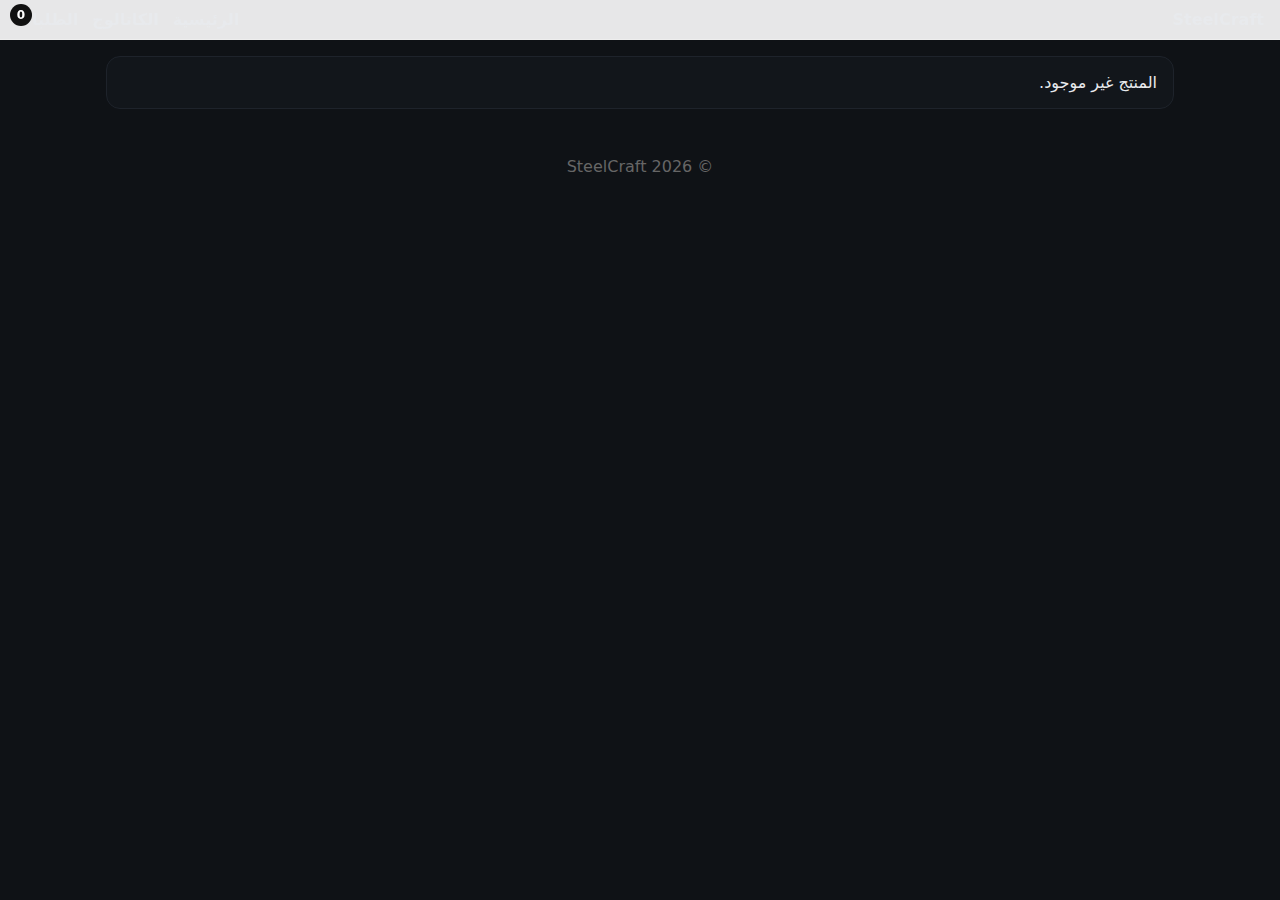
<file: product.html>
<!doctype html>
<html lang="ar" dir="rtl">
<head>
  <meta charset="utf-8">
  <meta name="viewport" content="width=device-width, initial-scale=1">
  <title>تفاصيل المنتج — SteelCraft</title>
  <link rel="stylesheet" href="./styles.css">
  <style>
    :root{ --gold:#c7a86d; --line:#1e232b; --card:#12161b; --ink:#0f1216 }
    body{ background:#0f1216; color:#e8eaed }
    .wrap{ max-width:1100px; margin:auto; padding:16px }
    .product-view{ display:grid; gap:16px; grid-template-columns: 1.1fr .9fr }
    @media (max-width: 900px){ .product-view{ grid-template-columns:1fr } }
    .gallery{ display:grid; gap:10px; grid-template-columns:repeat(auto-fit,minmax(140px,1fr)) }
    .hero-img{ width:100%; height:auto; border-radius:14px; border:1px solid var(--line) }
    .box{ background:var(--card); border:1px solid var(--line); border-radius:14px; padding:16px }
    .specs{ width:100%; border-collapse:collapse }
    .specs th,.specs td{ border-bottom:1px solid #1c2430; padding:10px; text-align:right }
    .specs th{ opacity:.8; font-weight:700; width:160px }
    .extras li{ margin:6px 0 }
    .btn{ padding:10px 12px; border-radius:10px; border:1px solid var(--gold); cursor:pointer }
    .btn-primary{ background:var(--gold); color:#111; font-weight:800 }
    .price-lg{ font-size:22px; font-weight:900; color:#e4c98a }
    .badge{ background:#1b2128; border:1px solid #2a313b; border-radius:999px; padding:4px 10px; font-size:12px; display:inline-block; margin-inline-start:6px }
  </style>

  <script type="module">
    import {fetchProducts, addToCart, updateCartCount} from './app.js';
    window.addToCart = addToCart;

    document.addEventListener('DOMContentLoaded', async ()=>{
      updateCartCount();

      const id = parseInt(new URLSearchParams(location.search).get('id'));
      const products = await fetchProducts();
      const p = products.find(x=>x.id===id);

      const root = document.getElementById('root');
      if(!p){ root.innerHTML = "<div class='box'>المنتج غير موجود.</div>"; return; }

      // تجهيز مواصفات قابلة للعرض فقط إذا موجودة
      const specs = p.specs || {};
      const rows = [
        ["العرض (سم)", specs.width_cm],
        ["الارتفاع (سم)", specs.height_cm],
        ["المادة", specs.material],
        ["التشطيب", specs.finish],
        ["الزجاج", specs.glass],
        ["القفل", specs.lock],
        ["المفصلات", specs.hinges],
        ["الوزن (كجم)", specs.weight_kg]
      ].filter(r => r[1] !== undefined && r[1] !== null && r[1] !== "");

      const extras = Array.isArray(p.extras) ? p.extras : [];

      // صور إضافية إن وجدت
      const imgs = Array.isArray(p.images) && p.images.length ? p.images : [p.image];

      // HTML
      root.innerHTML = `
        <div class="product-view">
          <div>
            <img class="hero-img" src="${imgs[0]}" alt="${p.name}">
            ${imgs.length > 1 ? `
              <div class="gallery" style="margin-top:10px">
                ${imgs.slice(1).map(src=>`<img src="${src}" alt="${p.name}" style="width:100%;height:120px;object-fit:cover;border-radius:10px;border:1px solid var(--line);cursor:pointer" onclick="document.querySelector('.hero-img').src='${src}'">`).join('')}
              </div>
            ` : ``}
          </div>

          <div>
            <div class="box">
              <h2 style="margin:0 0 8px">${p.name}</h2>
              <div style="margin:6px 0">
                ${(p.tags||[]).map(t=>`<span class="badge">${t}</span>`).join('')}
              </div>
              <div class="price-lg" style="margin:10px 0">${Number(p.price).toFixed(2)} ₪</div>
              <p class="small" style="opacity:.9; line-height:1.8">${p.desc || ""}</p>

              <div style="display:flex; gap:10px; margin-top:12px; flex-wrap:wrap">
                <button class="btn btn-primary" onclick='addToCart(${JSON.stringify(p)})'>أضف للسلة</button>
                <a class="btn" style="color:var(--gold); text-decoration:none"
                   href="https://wa.me/972590000000?text=${encodeURIComponent(`مرحبا، بدي تفاصيل أو عرض سعر للمنتج: ${p.name} (ID: ${p.id})`)}"
                   target="_blank" rel="noopener">استفسار واتساب</a>
              </div>
            </div>

            ${rows.length ? `
              <div class="box" style="margin-top:12px">
                <h3 style="margin:0 0 10px">المواصفات</h3>
                <table class="specs">
                  <tbody>
                    ${rows.map(r=>`<tr><th>${r[0]}</th><td>${r[1]}</td></tr>`).join('')}
                  </tbody>
                </table>
              </div>
            ` : ``}

            ${extras.length ? `
              <div class="box" style="margin-top:12px">
                <h3 style="margin:0 0 10px">إضافات اختيارية</h3>
                <ul class="extras">${extras.map(x=>`<li>${x}</li>`).join('')}</ul>
              </div>
            ` : ``}
          </div>
        </div>
      `;
    });
  </script>
</head>
<body>
  <nav class="nav">
    <div class="inner">
      <strong>SteelCraft</strong>
      <div class="links">
        <a href="./index.html">الرئيسية</a>
        <a href="./catalog.html">الكاتالوج</a>
        <a href="./order.html" class="cart-pill">الطلبات <span class="cart-count">0</span></a>
      </div>
    </div>
  </nav>

  <main class="wrap">
    <div id="root"></div>
  </main>

  <footer>© <span id="y"></span> SteelCraft</footer>
  <script>document.getElementById('y').textContent = new Date().getFullYear()</script>
</body>
</html>
</file>
<file: styles.css>
:root{--max:1100px;--radius:14px;--shadow:0 6px 18px rgba(0,0,0,.08)}
*{box-sizing:border-box}
html{direction:rtl}
body{margin:0;font-family:system-ui,"Noto Kufi Arabic",Arial,sans-serif;background:#f7f8fb;color:#111}
a{color:inherit;text-decoration:none}
.container{max-width:var(--max);margin:auto;padding:16px}
.nav{position:sticky;top:0;z-index:9;background:rgba(255,255,255,.9);backdrop-filter:blur(6px);border-bottom:1px solid #eee}
.nav .inner{display:flex;align-items:center;gap:14px;padding:10px 16px}
.nav img{height:40px;border-radius:10px}
.nav .links{margin-inline-start:auto;display:flex;gap:14px;font-weight:600}
.hero{padding:64px 16px;background:linear-gradient(#fff,#eef2ff)}
.card{background:#fff;border-radius:var(--radius);box-shadow:var(--shadow);border:1px solid #eee}
.grid{display:grid;gap:16px;grid-template-columns:repeat(auto-fit,minmax(240px,1fr))}
.product{display:flex;flex-direction:column;overflow:hidden}
.product img{width:100%;height:220px;object-fit:cover}
.product .body{padding:14px}
.badge{display:inline-block;padding:4px 10px;background:#eef;border-radius:999px;font-size:12px;margin-inline-start:6px}
.price{font-weight:800}
.small{font-size:13px;color:#666}
.table{width:100%;border-collapse:collapse}
.table th,.table td{padding:10px;border-bottom:1px solid #eee;text-align:right}
.cart-pill{position:relative}
.cart-count{position:absolute;top:-6px;inset-inline-end:-6px;background:#111;color:#fff;width:22px;height:22px;border-radius:50%;display:grid;place-items:center;font-size:12px;font-weight:700}
.searchbar{display:flex;gap:10px;padding:10px;background:#fff;border:1px solid #eee;border-radius:12px;box-shadow:var(--shadow)}
input,button,select{font:inherit;padding:10px 12px;border:1px solid #ddd;border-radius:10px;outline:none}
button{cursor:pointer;border:1px solid #444}
footer{padding:32px;text-align:center;color:#666}
</file>
